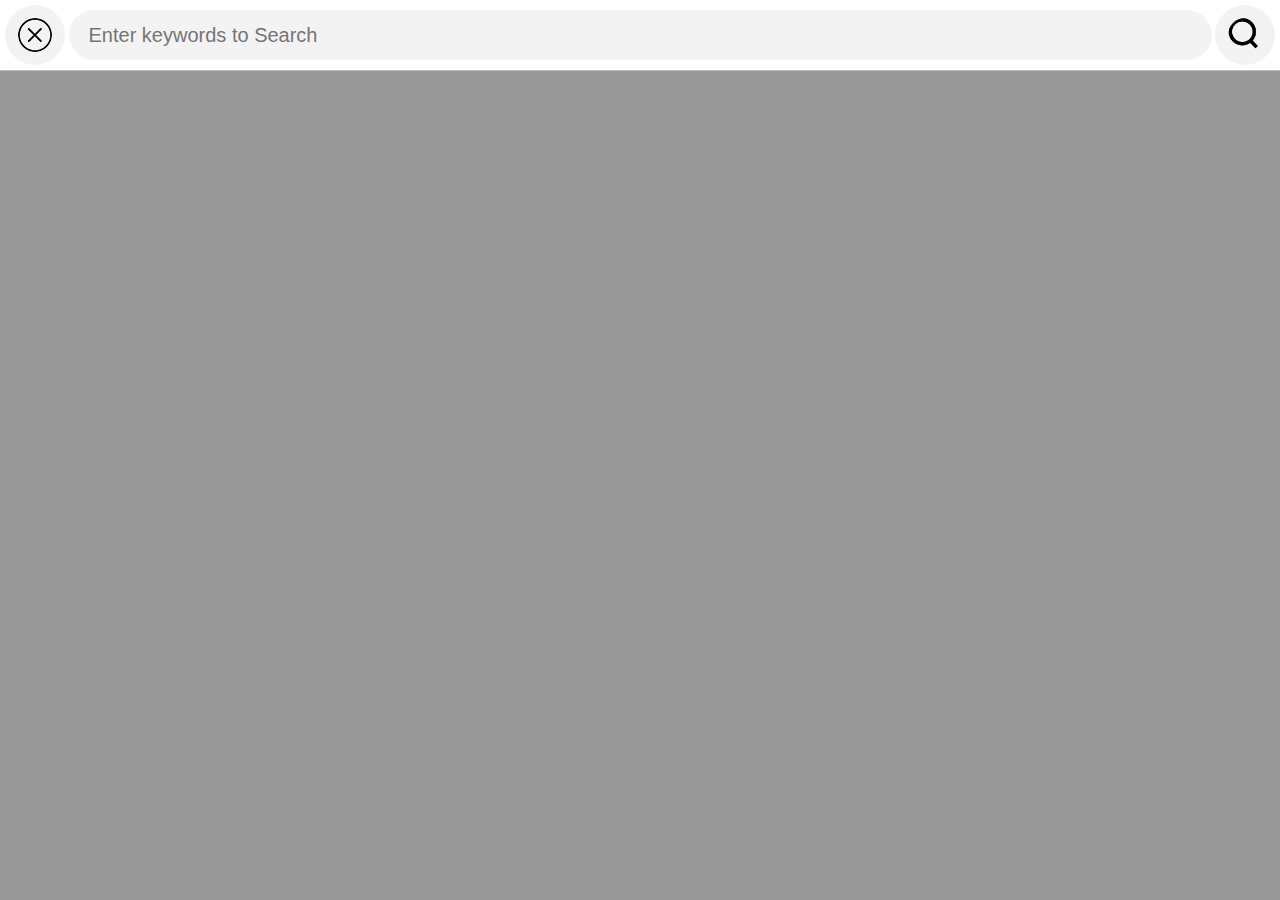
<file: searchBar.html>
<!DOCTYPE html>
<html lang="en">
<head>
    <meta charset="UTF-8">
    <meta http-equiv="X-UA-Compatible" content="IE=edge">
    <meta name="viewport" content="width=device-width, initial-scale=1.0">
    <title>Search</title>
    <style>
    *{
        box-sizing: border-box;
        transition: all 2s;
    }
    body{
        background-color: rgb(153, 153, 153);
        margin: 0px;
        padding: 0px;
    }
    .searchbar {
        width: 100%;
        display: flex;
        justify-content: space-between;
        align-items: center;
        font-size: 15px;
        background-color: white;
        padding: 5px;
        box-shadow: rgba(149, 157, 165, 0.2) 0px 8px 24px;
        border-bottom: 1px solid rgb(190, 187, 187);
    }
    .searchbar img {
        width: 60px;
        text-align: center;
        padding: 13px;
        height: 60px;
        cursor:pointer;
        border-radius: 30px;
        background-color: rgb(243, 243, 243);
    }

    #goBack:hover {
        background-color: red;
        margin-right: 30px;
        margin-left: 20px;
        transition: all 500ms;  
    }
    #doSearch:hover {
        background-color: greenyellow;
        margin-right: 20px;
        margin-left: 30px;
        transition: all 500ms;
    }
    .searchbar input {
        width: 90%;
        font-size: 20px;
        height: 50px;
        border: none;
        padding: 20px;
        border-radius: 30px;
        background-color: rgb(243, 243, 243);
        border: none;
        color: black;
    }
    a{
        height: 60px;
    }

    @media only screen and (max-width:1200px) {
        .searchbar{
            height: 150px;
        }
    }

    </style>
</head>
<body>
    <div class="searchbar">
        <a href="./index.html"><img src="./Landingpage/images/cross.png" alt="" id="goBack"></a>
        <input type="text" placeholder="Enter keywords to Search">
        <img src="./Landingpage/images/search.png" alt="" id="doSearch">
    
    </div>
    
</body>
</html>
</file>
